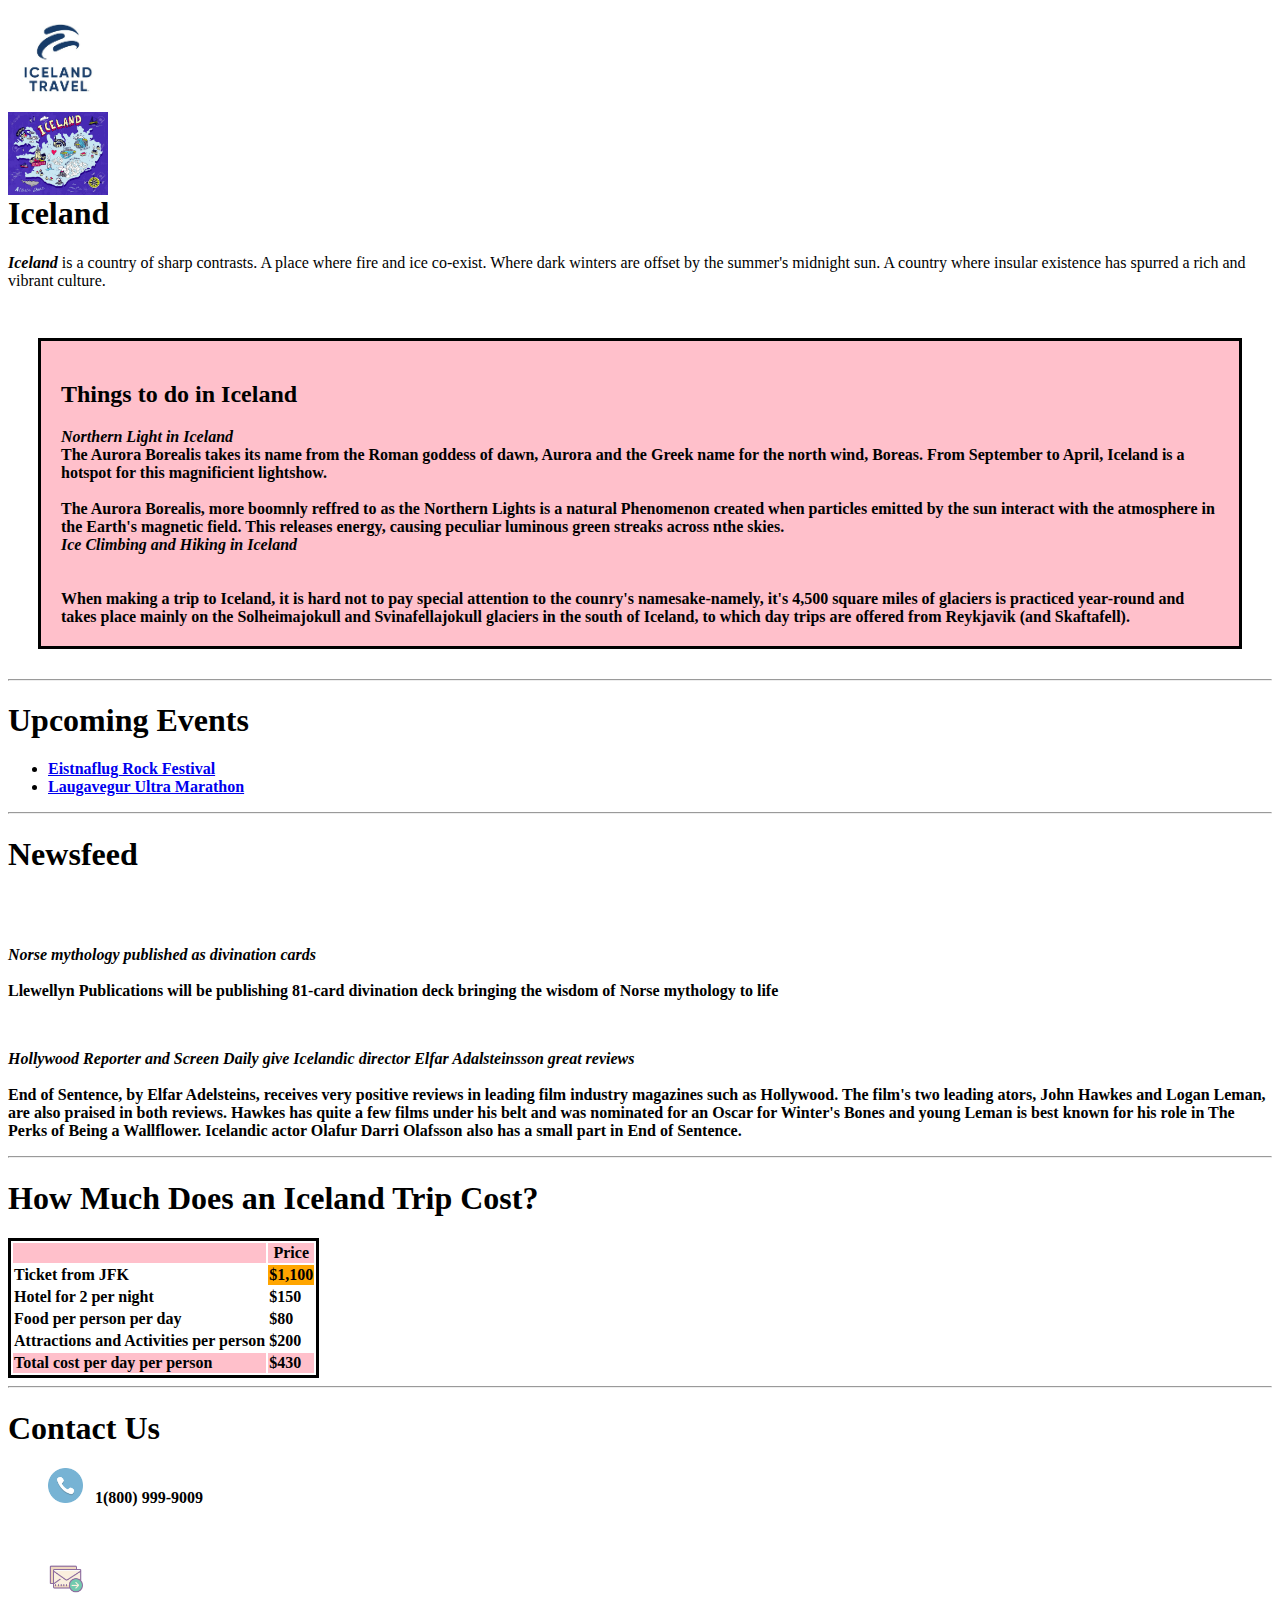
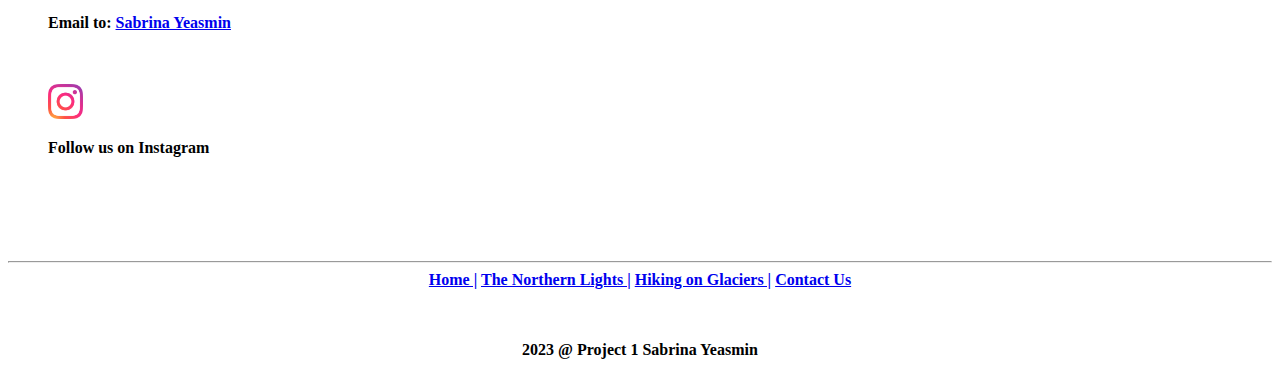
<file: index.html>
<!DOCTYPE html>
<html lang= "en">
    <head>
        <meta charset="UTF-8">
        <meta http-equiv="X-UA_Compatible" content="IE=edge">
        <meta name="viewport" content="width=device-width, initial-scale=1">
        <link rel="stylesheet" href="Project1Style.CSS">
        <title>Index</title> 
    </head>
    
    <body>

        <!--Logo-->

        <header class="logo">
            <img src="./Project1_images/iceland-travel-logo.jpg" alt="iceland-travel-logo" width="100px">
            <img class= "icelandimg" src="./Project1_images/iceland.jpg" alt="iceland" width="100px">
        </header>


        <!--Title and Paragraph -->

        <div>
            <h1> Iceland </h1>
            <p1><b><i>Iceland</i></b> is a country of sharp contrasts. A place where fire and ice co-exist. Where dark winters are offset by the summer's midnight sun. A country where insular existence has spurred a rich and vibrant culture. </p1><br></br>
        </div>
        

        <!--Main Pink Box-->
        
        <div class="pinkbox">
            <h2>Things to do in Iceland</h2>
            <div>
                <img3 class="pinkboximage" src= "Project1_images/iceland3.jpg" alt="iceland3"> 
                    <figcaption class="figcaption"><i><b> Northern Light in Iceland</i>          
                        <p2 class="floatright">The Aurora Borealis takes its name from the Roman goddess of dawn, Aurora and the Greek name for the north wind, Boreas. From September to April, Iceland is a hotspot for this magnificient lightshow. <br><br>The Aurora Borealis, more boomnly reffred to as the Northern Lights is a natural Phenomenon created when particles emitted by the sun interact with the atmosphere in the Earth's magnetic field. This releases energy, causing peculiar luminous green streaks across nthe skies. </p2>
                        <br><br>
                    </figcaption>
                </img3>
            </div>

            <div>
                <img4 class="pinkboximage" src="./Project1_images/iceland1.jpg" alt= "iceland1">
                    <figcaption class="figcaption"><i><br> Ice Climbing and Hiking in Iceland </i></br>
                        <br><br><p3 class="floatleft">When making a trip to Iceland, it is hard not to pay special attention to the counry's namesake-namely, it's 4,500 square miles of glaciers is practiced year-round and takes place mainly on the Solheimajokull and Svinafellajokull glaciers in the south of Iceland, to which day trips are offered from Reykjavik (and Skaftafell).</p3>
                        <br><br>
                    </figcaption>
                </img4>
            </div>
        
        </div>
        
        
        <!--Upcoming Event-->
            
       <hr>
       <h1>Upcoming Events</h1>
       <ul>
            <li><a href="https://www.ascensionfestivaliceland.com/">Eistnaflug Rock Festival</a></li>
            <li><a href="https://www.laugavegshlaup.is/en">Laugavegur Ultra Marathon</a></li>
       </ul>     
       <hr>
       <h1>Newsfeed</h1><br><br>
       <p><i><b>Norse mythology published as divination cards</b></i><br><br>Llewellyn Publications will be publishing 81-card divination deck bringing the wisdom of Norse mythology to life</p>
       <br><p><i><b>Hollywood Reporter and Screen Daily give Icelandic director Elfar Adalsteinsson great reviews</b></i><br><br>End of Sentence, by Elfar Adelsteins, receives very positive reviews in leading film industry magazines such as Hollywood. The film's two leading ators, John Hawkes and Logan Leman, are also praised in both reviews. Hawkes has quite a few films under his belt and was nominated for an Oscar for Winter's Bones and young Leman is best known for his role in The Perks of Being a Wallflower. Icelandic actor Olafur Darri Olafsson also has a small part in End of Sentence.</p>
       
        <hr>
        <h1>How Much Does an Iceland Trip Cost?</h1>
        <table>
            <thead>
                <th bgcolor="pink"></th>
                <th bgcolor="pink">Price</th>
            </thead>
            <tbody>
                <tr>
                    <td>Ticket from JFK</td>
                    <td bgcolor="orange">$1,100</td>
                </tr>
     
                <tr>
                    <td>Hotel for 2 per night</td>
                    <td>$150</td>
                </tr>
                <tr>
                    <td>Food per person per day</td>
                    <td>$80</td>
           
                </tr>
                <tr>
                    <td>Attractions and Activities per person</td>
                    <td>$200</td>
                </tr>
                <tr bgcolor = "pink">
                    <td>Total cost per day per person</td>
                    <td>$430</td>
                </tr>
     
            </tbody>
        </table>

        <!--Contact Us-->

        <hr>
        <h1>Contact Us</h1>
        <figure>
            <img src="./Project1_images/phone.png" alt="phone" width="35px">
            &nbsp;
            1(800) 999-9009
            <br><br><br>
        </figure>
        <figure>
            <img src="./Project1_images/email.png" alt="email" width="35px">
            &nbsp;
            <p>Email to:
            <a href="mailto:sabrina@gmail.com">Sabrina Yeasmin</a>
            <br><br><br></p>
        </figure>
        <figure>
            <img src="./Project1_images/instagram.png" alt="instagram" width="35px">
            &nbsp;
            <p>Follow us on Instagram</p>
            <br><br><br><br>
        </figure>
        <hr>
        <nav class="bottom-center">
            <a href="index.html">Home  |</a>
            <a href="northernlights.html"> The Northern Lights |</a>
            <a href="hiking.html">Hiking on Glaciers  |</a>
            <a href="./Project1_images/4thPageForm.PNG">Contact Us </a>
        </nav>
        <br><br>
        <p class="bottom-center">2023 @ Project 1 Sabrina Yeasmin</p> 
    </body>
</html>
</file>
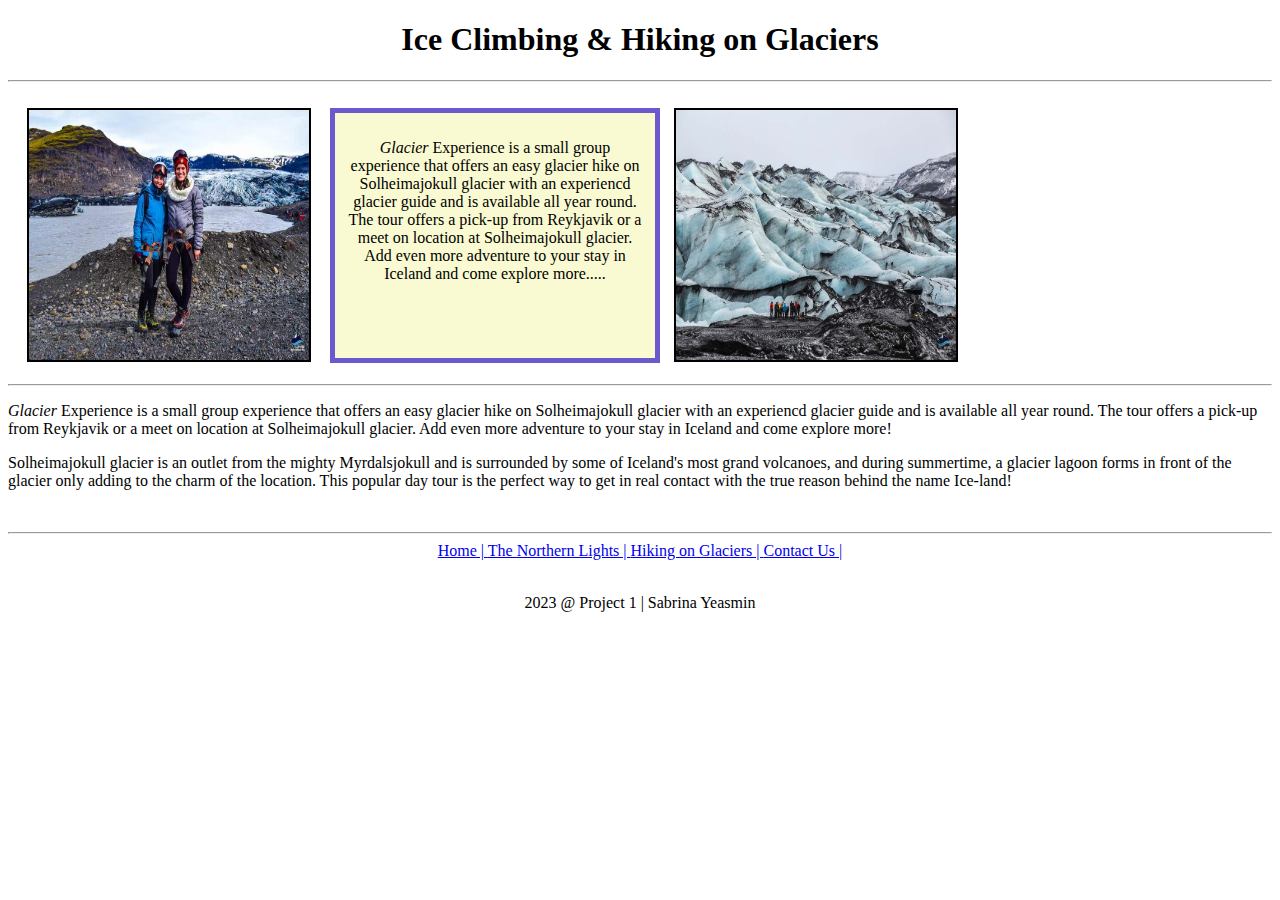
<file: hiking.html>
<!DOCTYPE html>
<html lang="en">
    <head> 
        <meta charset="UTF-8"> 
        <meta http-equiv="X-UA-Compatible" content="IE=edge"> 
        <meta name="viewport" content="width=device-width, initial-scale=1.0"> 
        <title>Hiking.html</title> 
        <link rel="stylesheet" href="./Project1Style.CSS">
    </head>
    <body> 
        <h1 class="center">Ice Climbing & Hiking on Glaciers</h1> 
        <hr>
        <br>
        <div class="container">
            <div class="activityrow"> 
                <div class="imgbox"><img src="./Project1_images/hiking1.jpg" width="280px" height="250px"></div>
                <div class="infobox">
                    <p class="center"><i>Glacier </i> Experience is a small group experience that offers an easy glacier hike on Solheimajokull glacier with an experiencd glacier guide and is available all year round. The tour offers a pick-up from Reykjavik or a meet on location at Solheimajokull glacier. Add even more adventure to your stay in Iceland and come explore more.....</p>
                </div>
                <div class="imgbox2"><img src= "./Project1_images/hiking2.jpg" width="280px" height="250px"></div>
            </div>
        </div> 
        <br>
        <hr> 
        <p><i>Glacier</i> Experience is a small group experience that offers an easy glacier hike on Solheimajokull glacier with an experiencd glacier guide and is available all year round. The tour offers a pick-up from Reykjavik or a meet on location at Solheimajokull glacier. Add even more adventure to your stay in Iceland and come explore more!</p> 
        <p>Solheimajokull glacier is an outlet from the mighty Myrdalsjokull and is surrounded by some of Iceland's most grand volcanoes, and during summertime, a glacier lagoon forms in front of the glacier only adding to the charm of the location. This popular day tour is the perfect way to get in real contact with the true reason behind the name Ice-land!</p> 
        </div>
        <br>
        <hr> 
        <nav class="center"> 
            <a href="index.html">Home | </a> 
            <a href="northernLights.html">The Northern Lights | </a> 
            <a href="hiking.html">Hiking on Glaciers | </a> 
            <a href="./Project1_images/4thPageForm.PNG">Contact Us |</a> 
        </nav> 
        <br> <p class="center">2023 @ Project 1 | Sabrina Yeasmin </p>
    </body>
</html>
</file>
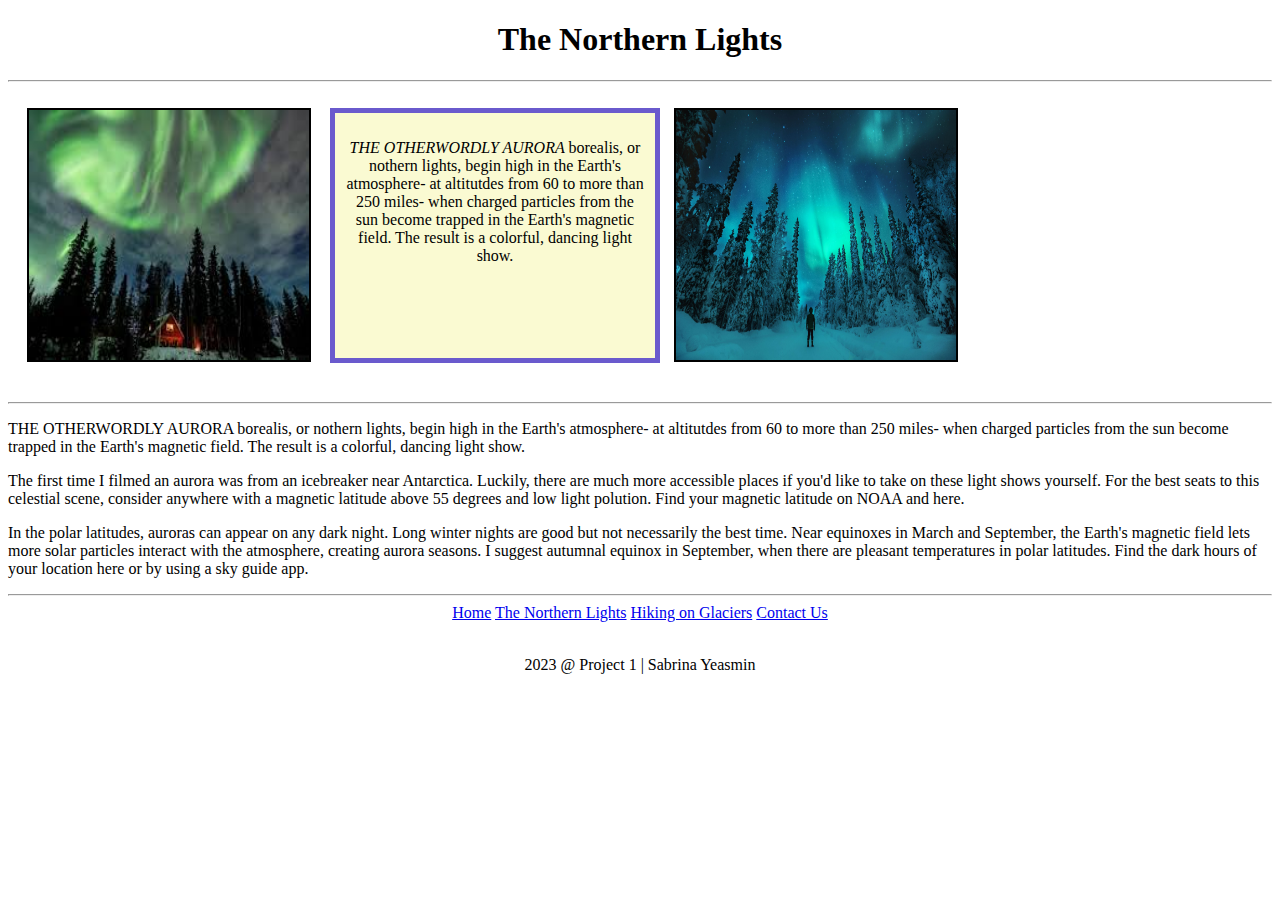
<file: northernlights.html>
<!DOCTYPE html>
<html lang="en">
    <head>
        <meta charset="UTF-8">
        <meta http-equiv="X-UA-Compatible" content="IE=edge">
        <meta name="viewport" content="width=device-width, initial-scale=1.0">
        <title>NorthernLights.html</title>
        <link rel="stylesheet" href="./Project1Style.CSS">
    </head>
    <body>
        <h1 class="center">The Northern Lights</h1>
        <hr>
        <br>
        <div class="container">
            <div class="activityrow">
                <div class="imgbox"><img src="./Project1_images/northern1.jpeg" width="280px" height="250px"></div>
                <div class="infobox">
                    <p class="center"><i>THE OTHERWORDLY AURORA </i>borealis, or nothern lights, begin high in the Earth's atmosphere- at altitutdes from 60 to more than 250 miles- when charged particles from the sun become trapped in the Earth's magnetic field. The result is a colorful, dancing light show. </p>
                </div>
                <div class="imgbox2"><img src="./Project1_images/northern3.jpeg" width="280px" height="250px"></div>
            </div>
        </div>
        <br><br>
        <hr>
        <p>THE OTHERWORDLY AURORA borealis, or nothern lights, begin high in the Earth's atmosphere- at altitutdes from 60 to more than 250 miles- when charged particles from the sun become trapped in the Earth's magnetic field. The result is a colorful, dancing light show.</p>
        <p>The first time I filmed an aurora was from an icebreaker near Antarctica. Luckily, there are much more accessible places if you'd like to take on these light shows yourself. For the best seats to this celestial scene, consider anywhere with a magnetic latitude above 55 degrees and low light polution. Find your magnetic latitude on NOAA and here.</p>
        <p>In the polar latitudes, auroras can appear on any dark night. Long winter nights are good but not necessarily the best time. Near equinoxes in March and September, the Earth's magnetic field lets more solar particles interact with the atmosphere, creating aurora seasons. I suggest autumnal equinox in September, when there are pleasant temperatures in polar latitudes. Find the dark hours of your location here or by using a sky guide app.</p>
        </div>
        <hr>
        <nav class="center">
            <a href="index.html">Home</a>
            <a href="northernLights.html">The Northern Lights</a>
            <a href="hiking.html">Hiking on Glaciers</a>
            <a href="./Project1_images/4thPageForm.PNG">Contact Us</a>
        </nav>
        <br>
        <p class="center">2023 @ Project 1 | Sabrina Yeasmin </p>
    </body>
</html>
</file>
<file: Project1Style.CSS>
.logo{
    width: 100px;
    height: auto;
}

.icelandimg{
    width: 100px;
    height: auto;
    float: right;
}

.pinkbox{
    background-color: pink;
    border: 3px solid black;
    padding: 20px;
    margin: 30px;
    position: relative;
}

.pinkboximage >.img3{
    width: 150px;
    height: auto;
    float: left;
    border: 1px solid blue;
}

.pinkboximage >.img4{
    width: 150px;
    height: auto;
    float: right;
    border: 1px solid blue;
}

.floatright{
    float: right;
}

.floatleft{
    float: left;
}

table{
    border: 3px solid black;
}

.bottom-center{
    text-align: center;
}

.center {
    text-align: center;
}

.activityrow {
    height: 40%;
}

.infobox {
    background-color: lightgoldenrodyellow;
    width: 300px;
    height: 225px;
    text-align: center;
    float: left;
    border: solid slateblue 5px;
    padding: 10px;
}

.imgbox {
    width: 280px;
    height: 250px;
    float: left;
    margin: auto 2%;
    border: solid black 2px;
}

.imgbox2 {
    width: 280px;
    height: 250px;
    float: right;
    margin: auto;
    border: solid black 2px;
}

.container {
    height: 250px;
    width: 950px;
    position: relative;
    align-items: center; 
    
   
}

.nav > a {
    text-decoration: none;
    background: blue;
    color: white;
    border-radius: 50px;
    width: 100px;
    margin-top: 50%;
}

.nav > a:hover {
    color: blueviolet;
    background-color: lightcyan;
}
</file>
